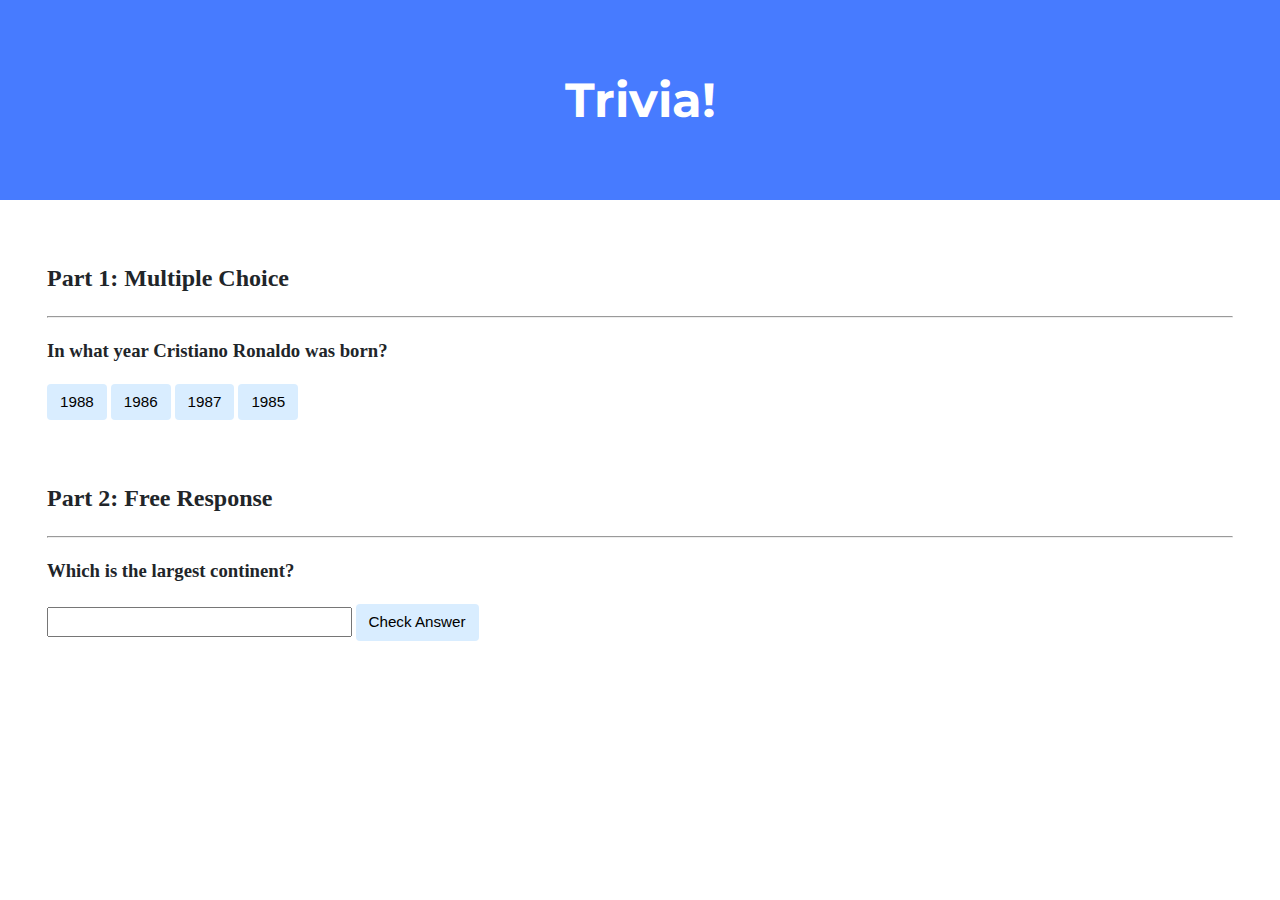
<file: Week 8 HTML, CSS, JavaScript/trivia/index.html>
<!DOCTYPE html>

<html lang="en">
    <head>
        <link href="https://fonts.googleapis.com/css2?family=Montserrat:wght@500&display=swap" rel="stylesheet">
        <link href="styles.css" rel="stylesheet">
        <title>Trivia!</title>
        <script>
            // TODO: Add code to check answers to questions
            document.addEventListener('DOMContentLoaded', function() {

                // When click  on correct answer button, set the green color
                let correct = document.querySelector('.correct');
                correct.addEventListener('click', function(event) {
                    correct.style.backgroundColor = 'green';
                    document.querySelector('#feedback1').innerHTML = 'Correct!';
                    });

                // When click  on incorrect answer button, set the red color
                let incorrects = document.querySelectorAll('.incorrect');
                for(let i = 0; i < incorrects.length; i++)
                {
                    incorrects[i].addEventListener('click', function(event) {
                    incorrects[i].style.backgroundColor = 'red';
                    document.querySelector('#feedback1').innerHTML = 'Incorrect';
                    });
                }

                document.querySelector('#check').addEventListener('click', function(){
                   let input = document.querySelector('input');
                   if(input.value == '5'){
                       input.style.backgroundColor = 'green';
                       document.querySelector('#feedback2').innerHTML = 'Correct!';
                   } else {
                       input.style.backgroundColor = 'red';
                       document.querySelector('#feedback2').innerHTML = 'Incorrect';
                   }
                });

            });

        </script>
    </head>
    <body>
        <div class="header">
            <h1>Trivia!</h1>
        </div>

        <div class="container">
            <div class="section">
                <h2>Part 1: Multiple Choice </h2>
                <hr>
                <!-- TODO: Add multiple choice question here -->
                <h3>In what year Cristiano Ronaldo was born?</h3>
                <button class = "incorrect">1988</button>
                <button class = "incorrect">1986</button>
                <button class = "incorrect">1987</button>
                <button class = "correct">1985</button>

                <p id = "feedback1"></p>
            </div>

            <div class="section">
                <h2>Part 2: Free Response</h2>
                <hr>
                <!-- TODO: Add free response question here -->
                <h3>Which is the largest continent?</h3>
                <input type = 'text'></input>
                <button id = "check">Check Answer</button>

                <p id = "feedback2"></p>
            </div>
        </div>
    </body>
</html>
</file>
<file: Week 8 HTML, CSS, JavaScript/trivia/styles.css>
body {
    background-color: #fff;
    color: #212529;
    font-size: 1rem;
    font-weight: 400;
    line-height: 1.5;
    margin: 0;
    text-align: left;
}

.container {
    margin-left: auto;
    margin-right: auto;
    padding-left: 15px;
    padding-right: 15px;
}

.header {
    background-color: #477bff;
    color: #fff;
    margin-bottom: 2rem;
    padding: 2rem 1rem;
    text-align: center;
}

.section {
    padding: 0.5rem 2rem 1rem 2rem;
}

.section:hover {
    background-color: #f5f5f5;
    transition: color 2s ease-in-out, background-color 0.15s ease-in-out;
}

h1 {
    font-family: 'Montserrat', sans-serif;
    font-size: 48px;
}

button, input[type="submit"] {
    background-color: #d9edff;
    border: 1px solid transparent;
    border-radius: 0.25rem;
    font-size: 0.95rem;
    font-weight: 400;
    line-height: 1.5;
    padding: 0.375rem 0.75rem;
    text-align: center;
    transition: color 0.15s ease-in-out, background-color 0.15s ease-in-out, border-color 0.15s ease-in-out, box-shadow 0.15s ease-in-out;
    vertical-align: middle;
}


input[type="text"] {
    line-height: 1.8;
    width: 25%;
}

input[type="text"]:hover {
    background-color: #f5f5f5;
    transition: color 2s ease-in-out, background-color 0.15s ease-in-out;
}
</file>
